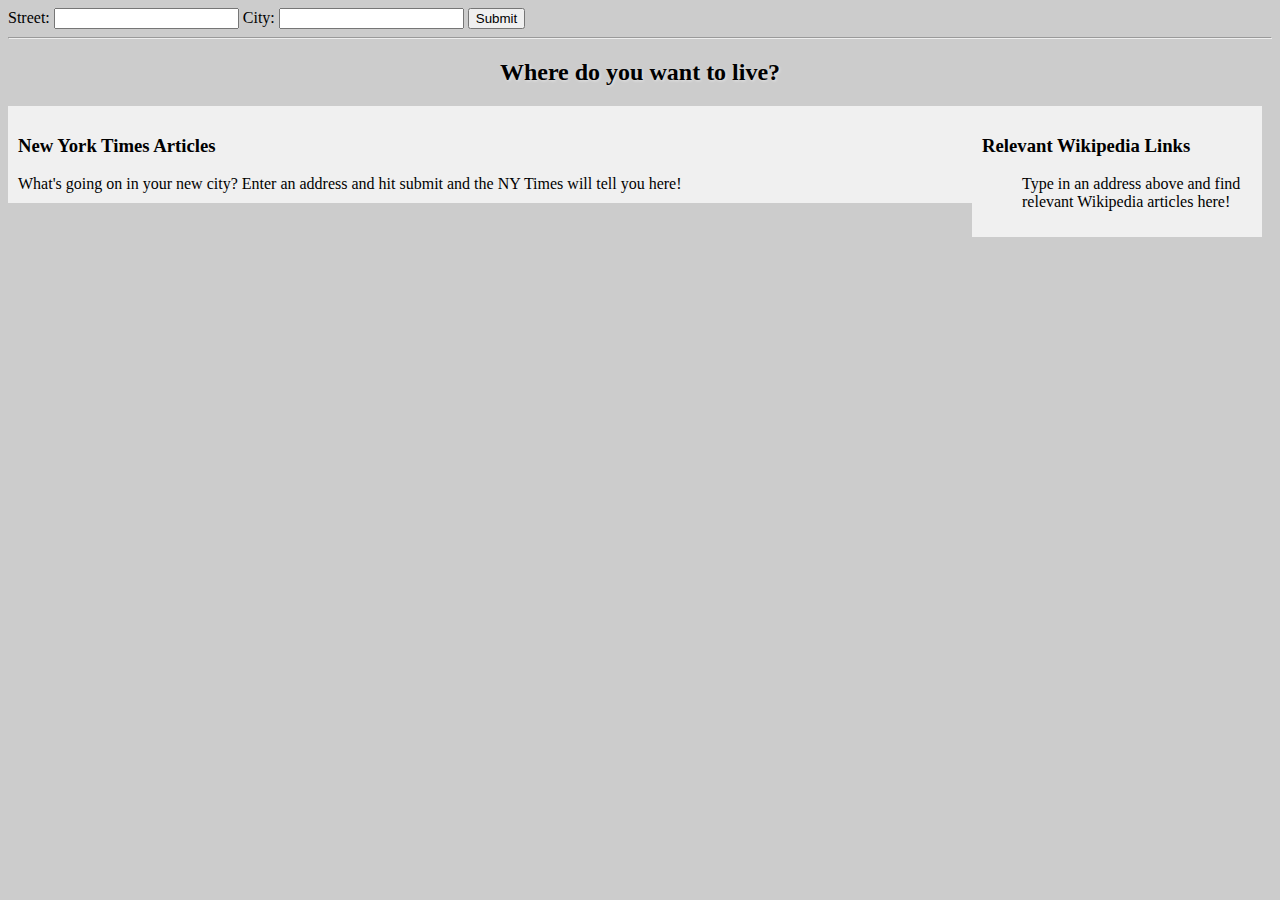
<file: ajax_project/index.html>
<!DOCTYPE html>
<html lang="en">
<head>
    <meta charset="UTF-8">
    <title>Your Moving Companion</title>
    <link rel="stylesheet" href="css/style.css">
</head>
<body>

    <form id="form-container" class="form-container">
        <label for="street">Street: </label><input type="text" id="street" value="">
        <label for="city">City: </label><input type="text" id="city" value="">
        <button id="submit-btn">Submit</button>
    </form>

    <hr>

    <h2 id="greeting" class="greeting">Where do you want to live?</h2>


    <div class="wikipedia-container">
        <h3 id="wikipedia-header">Relevant Wikipedia Links</h3>
        <ul id="wikipedia-links">Type in an address above and find relevant Wikipedia articles here!</ul>
    </div>


    <div class="nytimes-container">
        <h3 id="nytimes-header">New York Times Articles</h3>
        <ul id="nytimes-articles" class="article-list">What's going on in your new city? Enter an address and hit submit and the NY Times will tell you here!</ul>
    </div>

    <script src="js/libs/jquery.min.js"></script>
    <script src="js/script.js"></script>
</body>
</html>
</file>
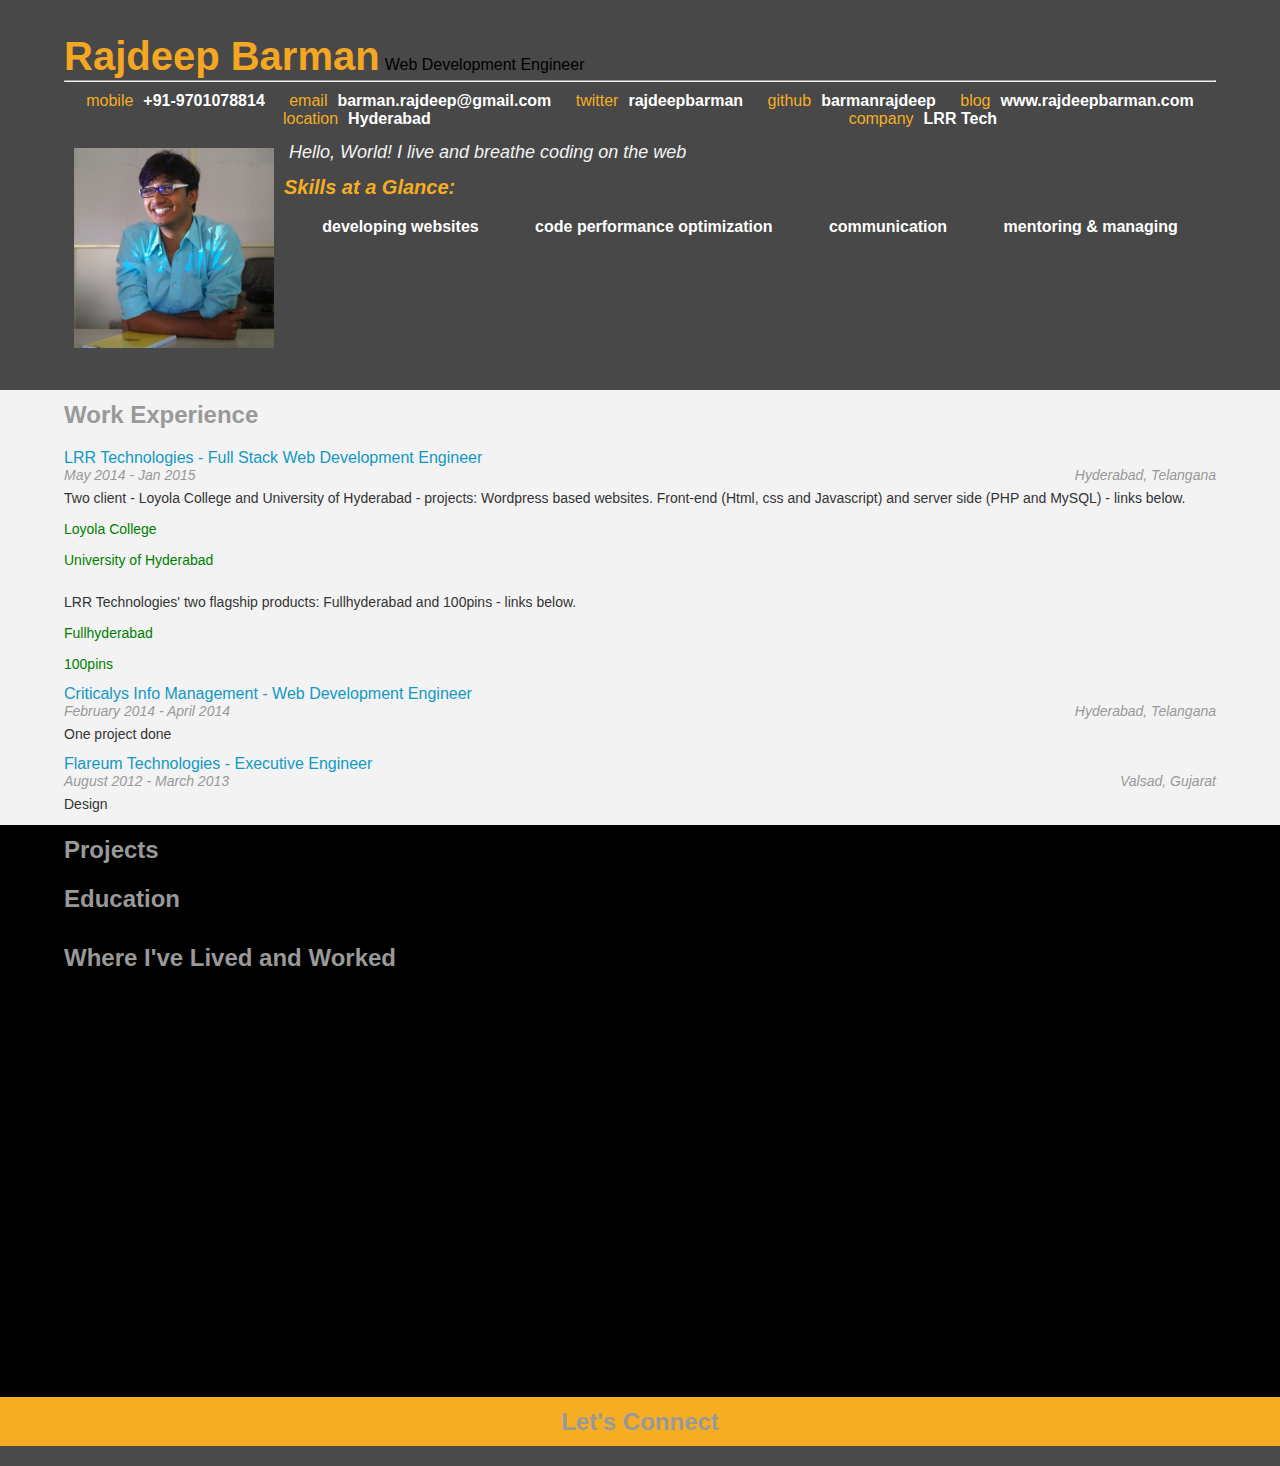
<file: frontend-resume/index.html>
<!DOCTYPE html>

<!--
This is an HTML document. It contains information about how elements in the website
are arranged. In other words, it describes the layout of a website.

I can't wait to see the resumes you put together!

Cameron Pittman, Udacity Course Developer
-->

<!--
The <head> of a website generally links to important resources the page will
need to load. You'll see a lot of <link>s to CSS files for styles and
<scripts> for JavaScript files to build interactions.
-->
<head>
  <link href="css/style.css" rel="stylesheet" type="text/css"></link>

  <!--
  jQuery is a common JavaScript library for reading and making changes to the
  Document Object Model (DOM). The DOM is a tree that contains information
  about what is actually visible on a website.

  While HTML is a static document, the browser converts HTML to the
  DOM and the DOM can change. In fact, JavaScript's power comes from
  its ability to manipulate the DOM, which is essentially a JavaScript
  object. When JavaScript makes something interesting happen on a
  website, it's likely the action happened because JavaScript changed
  the DOM. jQuery is fast and easy to use, but it doesn't do anything
  you can't accomplish with vanilla (regular) JavaScript.
  -->
  <script src="js/jQuery.js"></script>

  <!-- More on helper.js in the class -->
  <script src="js/helper.js"></script>

  <!--
  Uncomment the <script> tag below when you're ready to add an interactive
  Google Map to your resume!
  -->
  <!-- <script type="text/javascript" src="http://maps.googleapis.com/maps/api/js?libraries=places"></script> -->

  <meta name="viewport" content="width=device-width">
</head>
<body unresolved>
  <div id="main">

    <!--
    Everything from here to the <script> tag below is the skeleton of your
    website. Your code will add information to each of the sections of the
    resume below. You can pretty easily figure out what each section will
    display by looking at the id or at what's written between the <h2> tags.
    -->
    <div id="header" class="center-content clearfix">
      <ul id="topContacts" class='flex-box'></ul>
    </div>
    <div style='clear: both;'></div>
    <div id="workExperience" class='gray'>
      <h2>Work Experience</h2>
    </div>
    <div id="projects">
      <h2>Projects</h2>
    </div>
    <div id="education" class='gray'>
      <h2>Education</h2>
    </div>
    <div id="mapDiv">
      <h2>Where I've Lived and Worked</h2>
    </div>
    <div id="letsConnect" class='dark-gray'>
      <h2 class='orange center-text'>Let's Connect</h2>
      <ul id="footerContacts" class="flex-box">
      </ul>
    </div>
  </div>

  <!--
  The next line tells the browser where to download the JavaScript file you'll be
  writing. In resumeBuilder.js, you'll be writing code that builds the resume
  dynamically when this website, index.html, is opened.
  -->
  <script src="js/resumeBuilder.js"></script>


  <!--
  These scripts are written in JavaScript. You'll be breaking them down as part of
  a quiz. Essentially, the next few lines are checking to see if you have not
  changed each section of the resume. If you have not made any changes to a section
  of the resume, then that part of the resume does not show up. More on this in the
  course.
  -->

  <script type="text/javascript">
  // Notice how all of a sudden there's JavaScript inside this HTML
  // document? You can write JavaScript between <script> tags. At the end of your
  // JavaScript, don't forget the closing script tag with the slash (/).


  // Also, this is a JavaScript style comment. You can comment in JavaScript with:

  //   two slashes for all following characters on a single line, or

  /*
      an opening and closing set of slash asterisks for block comments.
  */


  if(document.getElementsByClassName("flex-item").length === 0) {
    document.getElementById("topContacts").style.backgroundColor = "black";
  }
  if(document.getElementsByTagName("h1").length === 0) {
    document.getElementById("header").style.backgroundColor = "black";
  }
  if(document.getElementsByClassName("work-entry").length === 0) {
    document.getElementById("workExperience").style.backgroundColor = "black";
  }
  if(document.getElementsByClassName("project-entry").length === 0) {
    document.getElementById("projects").style.backgroundColor = "black";
  }
  if(document.getElementsByClassName("education-entry").length === 0) {
    document.getElementById("education").style.backgroundColor = "black";
  }
  if(document.getElementsByClassName("flex-item").length === 0) {
    document.getElementById("letsConnect").style.backgroundColor = "black";
  }
  if(document.getElementById("map") == undefined) {
    document.getElementById("mapDiv").style.backgroundColor = "black";
  }
  </script>
</body>
</file>
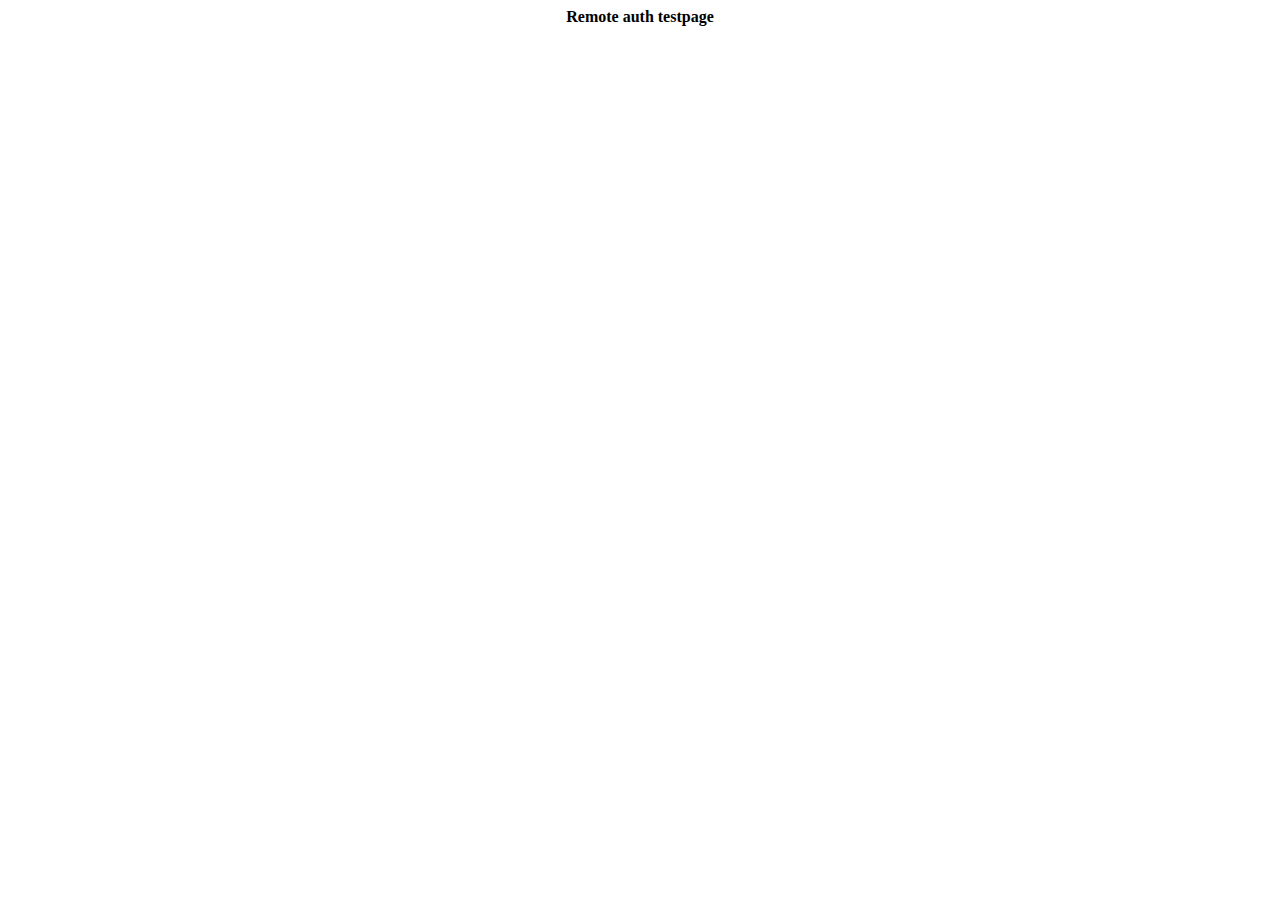
<file: restricted/index.html>
<!DOCTYPE HTML PUBLIC "-//W3C//DTD HTML 4.01 Transitional//EN"
	"http://www.w3.org/TR/html4/loose.dtd">
<html>
	<head>
		<meta name="author" content="Kai Oswald Seidler, Kay Vogelgesang, Carsten Wiedmann">
		<title></title>
	</head>

	<body>
		<center><b>Remote auth testpage</b></center>
	</body>
</html>
</file>
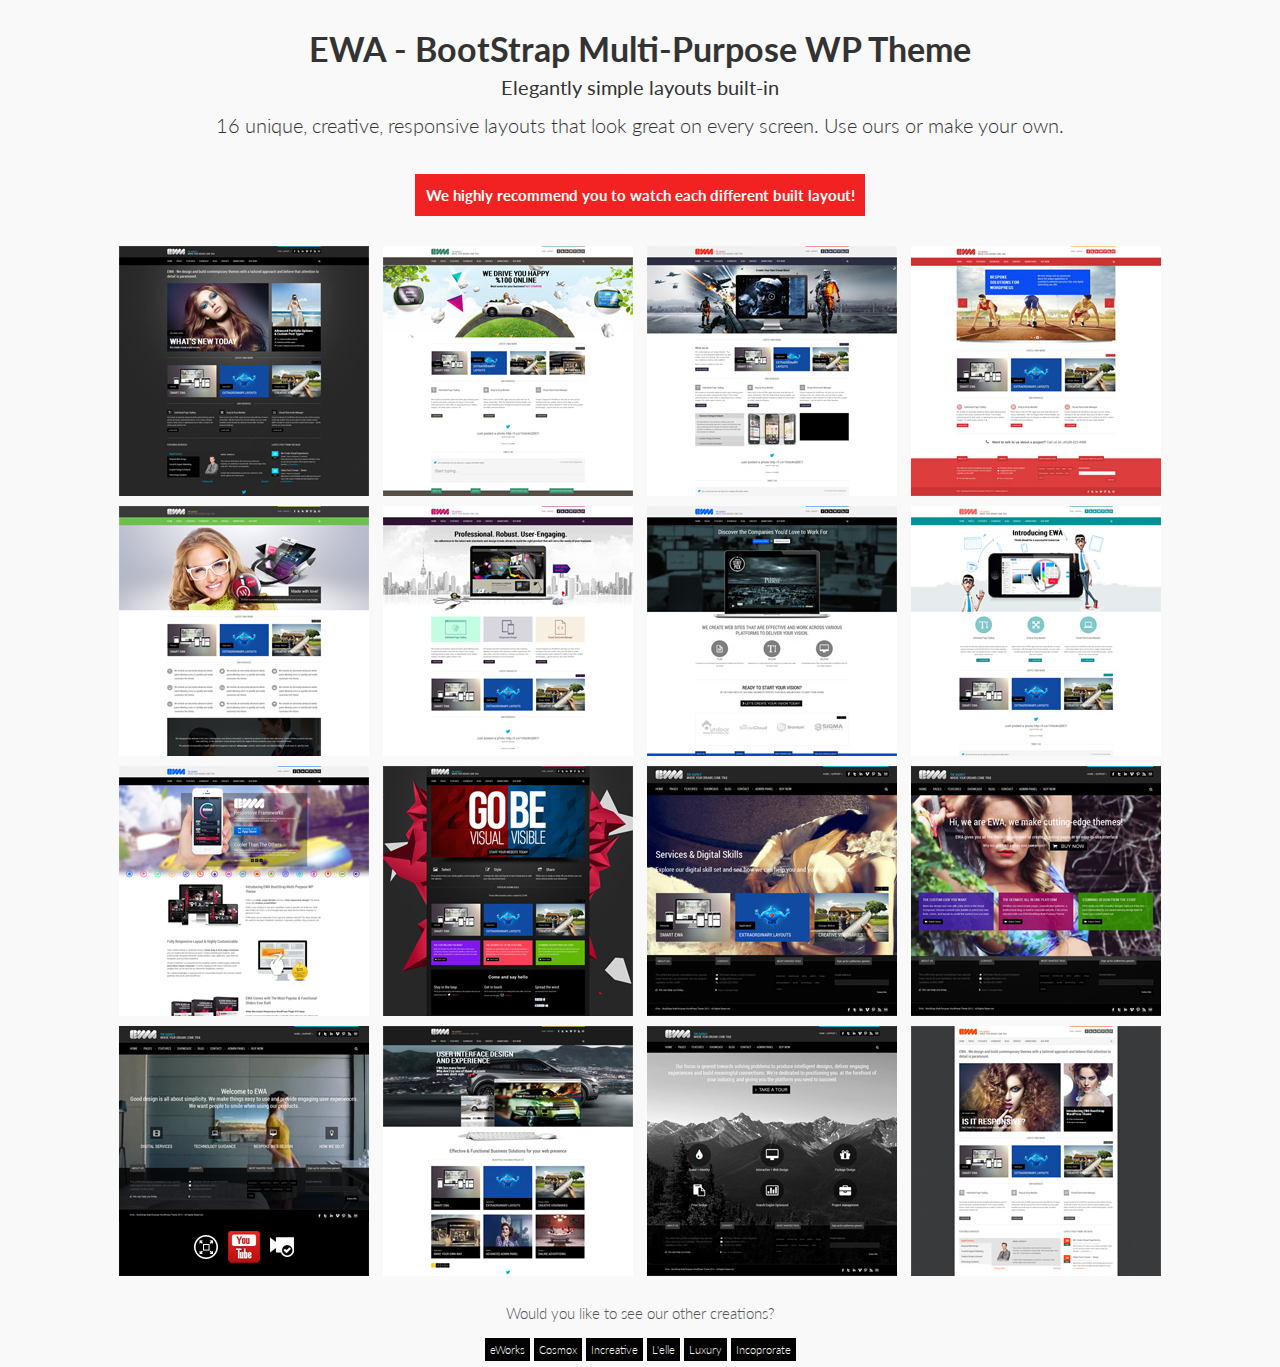
<file: theme_select/index.html>
<!DOCTYPE html>
<html lang="en">
	<head>
		<meta charset="UTF-8" />
		<meta http-equiv="X-UA-Compatible" content="IE=edge,chrome=1"> 
		<meta name="viewport" content="width=device-width, initial-scale=1.0"> 
		<title>EWA - BootStrap Multi-Purpose WordPress Theme</title>
		<meta name="description" content="Thumbnail Grid with Expanding Preview" />
		<meta name="keywords" content="ozythemes,cosmox,ewa,wordpress,theme,themeforest,iworks,bootstrap,ozysupport" />
		<meta name="author" content="OzyThemes" />
		<link rel="stylesheet" type="text/css" href="css/default.css" />
		<link rel="stylesheet" type="text/css" href="css/component.css" />
		<script src="js/modernizr.custom.js"></script>
	</head>
	<body>
		<div class="container">	
			<header class="clearfix">
				<h1>EWA - BootStrap Multi-Purpose WP Theme</b><span><b>Elegantly simple layouts built-in</b></span><span>16 unique, creative, responsive layouts that look great on every screen. Use ours or make your own.</span></h1>	
			</header>
			<div class="red-title">We highly recommend you to watch each different built layout!</div>
			<div class="main">
				<ul id="og-grid" class="og-grid">
					<li>
						<a href="http://ewa.ozythemes.com/" data-largesrc="images/1.jpg" data-title="Business Layout 01 - Dark" data-description="<b>Revolution Slider / Layer Slider Demonstrated</b>">
							<img src="images/thumbs/1.jpg" alt="img01"/>
						</a>
					</li>
					<li>
						<a href="http://ewa.ozythemes.com/layout02/" data-largesrc="images/2.jpg" data-title="Business Layout 02 - Light" data-description="<b>Revolution Slider Demonstrated</b>">
							<img src="images/thumbs/2.jpg" alt="img02"/>
						</a>
					</li>
					<li>
						<a href="http://ewa.ozythemes.com/layout03/" data-largesrc="images/3.jpg" data-title="Business Layout 03 - Light" data-description="<b>Layer Slider Demonstrated</b>">
							<img src="images/thumbs/3.jpg" alt="img03"/>
						</a>
					</li>
					<li>
						<a href="http://ewa.ozythemes.com/layout04/" data-largesrc="images/4.jpg" data-title="Business Layout 04 - Light" data-description="<b>2D/3D Cute Slider Demonstrated</b>">
							<img src="images/thumbs/4.jpg" alt="img04"/>
						</a>
					</li>
					<li>
						<a href="http://ewa.ozythemes.com/layout05/" data-largesrc="images/5.jpg" data-title="Business Layout 05 - Light" data-description="<b>Full Width IOS Slider Demonstrated</b>">
							<img src="images/thumbs/5.jpg" alt="img05"/>
						</a>
					</li>
					<li>
						<a href="http://ewa.ozythemes.com/layout06/" data-largesrc="images/6.jpg" data-title="Creative Layout 06 - Light" data-description="<b>Static Laptop Animation Demonstrated</b>">
							<img src="images/thumbs/6.jpg" alt="img06"/>
						</a>
					</li>
					<li>
						<a href="http://ewa.ozythemes.com/layout07/" data-largesrc="images/7.jpg" data-title="Creative Layout 07 - Light" data-description="<b>Static Laptop Animation Demonstrated</b>">
							<img src="images/thumbs/7.jpg" alt="img07"/>
						</a>
					</li>
					<li>
						<a href="http://ewa.ozythemes.com/layout08/" data-largesrc="images/8.jpg" data-title="Minimal Layout 08 - Light" data-description="<b>Static iPhone Animation Demonstrated</b>">
							<img src="images/thumbs/8.jpg" alt="img08"/>
						</a>
					</li>
					<li>
						<a href="http://ewa.ozythemes.com/layout09/" data-largesrc="images/9.jpg" data-title="Product Layout 03 - Light" data-description="<b>Static Product Demonstrated</b>">
							<img src="images/thumbs/9.jpg" alt="img09"/>
						</a>
					</li>
					<li>
						<a href="http://ewa.ozythemes.com/layout10/" data-largesrc="images/10.jpg" data-title="Creative Layout 10 - Dark" data-description="<b>Featured Portfolio Demonstrated</b>">
							<img src="images/thumbs/10.jpg" alt="img10"/>
						</a>
					</li>
					<li>
						<a href="http://ewa.ozythemes.com/layout11/" data-largesrc="images/11.jpg" data-title="Fashion Layout 11 - Dark" data-description="<b>Full Screen Background Slideshow Demonstrated</b>">
							<img src="images/thumbs/11.jpg" alt="img11"/>
						</a>
					</li>
					<li>
						<a href="http://ewa.ozythemes.com/layout12/" data-largesrc="images/12.jpg" data-title="Fashion Layout 12 - Dark" data-description="<b>Full Screen Self Hosted Video Background Demonstrated</b>">
							<img src="images/thumbs/12.jpg" alt="img12"/>
						</a>
					</li>
					<li>
						<a href="http://ewa.ozythemes.com/layout13/" data-largesrc="images/13.jpg" data-title="Business Layout 13 - Dark" data-description="<b>Full Screen Youtube Video Background Demonstrated</b>">
							<img src="images/thumbs/13.jpg" alt="img13"/>
						</a>
					</li>
					<li>
						<a href="http://ewa.ozythemes.com/layout14/" data-largesrc="images/14.jpg" data-title="Portfolio Layout 10 - Light" data-description="<b>Featured Portfolio Demonstrated</b>">
							<img src="images/thumbs/14.jpg" alt="img14"/>
						</a>
					</li>
					<li>
						<a href="http://ewa.ozythemes.com/layout15/" data-largesrc="images/15.jpg" data-title="Creative Layout 15 - Dark" data-description="<b>Minimal Landing Page Demonstrated</b>">
							<img src="images/thumbs/15.jpg" alt="img15"/>
						</a>
					</li>
					<li>
						<a href="http://ewa.ozythemes.com/layout16/" data-largesrc="images/16.jpg" data-title="Business Layout 16 - Light" data-description="<b>Revolution Slider / Layer Slider Demonstrated</b>">
							<img src="images/thumbs/16.jpg" alt="img16"/>
						</a>
					</li>
				</ul>
				<div class="other-creations-title"><a href="http://themeforest.net/user/freevision/portfolio" target="_blank">Would you like to see our other creations?</a></div>
				<div class="other-creations">
					<a href="http://iworx.ozythemes.com">eWorks</a>
					<a href="http://cosmox.ozythemes.com">Cosmox</a>
					<a href="http://increative.ozythemes.com">Increative</a>
					<a href="http://lelle.ozythemes.com">L'elle</a>
					<a href="http://luxury.ozythemes.com">Luxury</a>
					<a href="http://incorporatewp.ozythemes.com">Incoprorate</a>
				</div>
			</div>
		</div><!-- /container -->
		<script src="https://ajax.googleapis.com/ajax/libs/jquery/1.9.1/jquery.min.js"></script>
		<script src="js/grid.js"></script>
		<script>
			$(function() {
				Grid.init();
			});
		</script>
	</body>
</html>
</file>
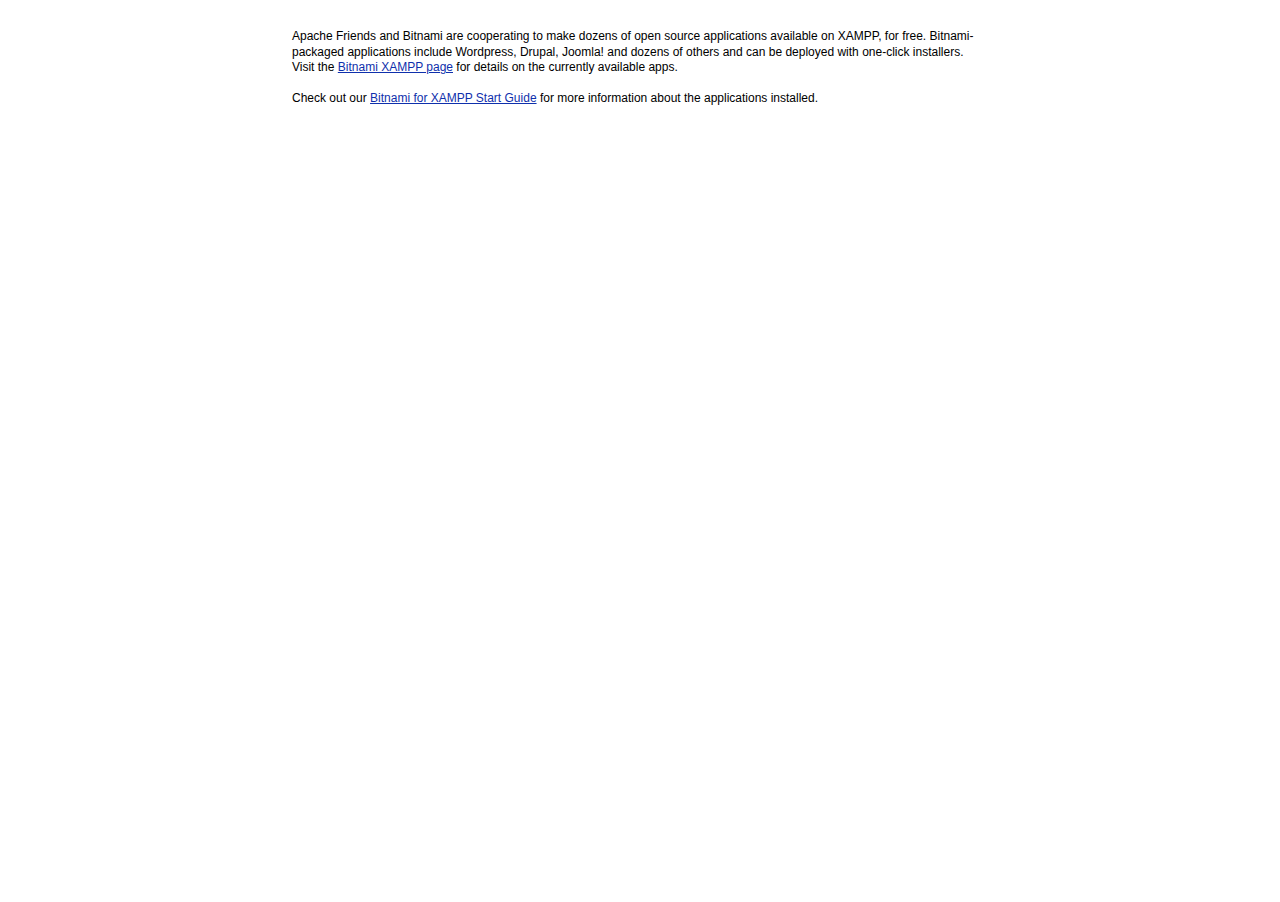
<file: applications.html>
<!DOCTYPE html PUBLIC "-//W3C//DTD XHTML 1.0 Transitional//EN" "http://www.w3.org/TR/xhtml1/DTD/xhtml1-transitional.dtd">
<html xmlns="http://www.w3.org/1999/xhtml">
<head>
<meta http-equiv="Content-Type" content="text/html; charset=utf-8" />
<title>Bitnami: Open Source. Simplified</title>
<link href="bitnami.css" media="all" rel="Stylesheet" type="text/css" />
</head>
<body>
<div id="container">
  <div id="lowerContainer">
    <div id="content">
      <div align="center">
        <table class="tableParagraph">
          <tr>
            <td class="container" >
	      <p>Apache Friends and Bitnami are cooperating to make dozens of open source applications available on XAMPP, for free. Bitnami-packaged applications include Wordpress, Drupal, Joomla! and dozens of others and can be deployed with one-click installers. Visit the <a href="https://bitnami.com/xampp?utm_source=bitnami&utm_medium=installer&utm_campaign=XAMPP%2BModule" target="_blank">Bitnami XAMPP page</a> for details on the currently available apps.</p><br/>
              <p>Check out our <a href="http://wiki.bitnami.com/Infrastructure_Stacks/Bitnami_for_XAMPP" target="_blank" >Bitnami for XAMPP Start Guide</a> for more information about the applications installed.</p><br/><br/>
              </td>
            </tr>
          </table>
        </div>
        <!-- @@BITNAMI_MODULE_PLACEHOLDER@@ -->
        <br/><br/>
   </div>
  </div>
</div>
</body>
</html>
</file>
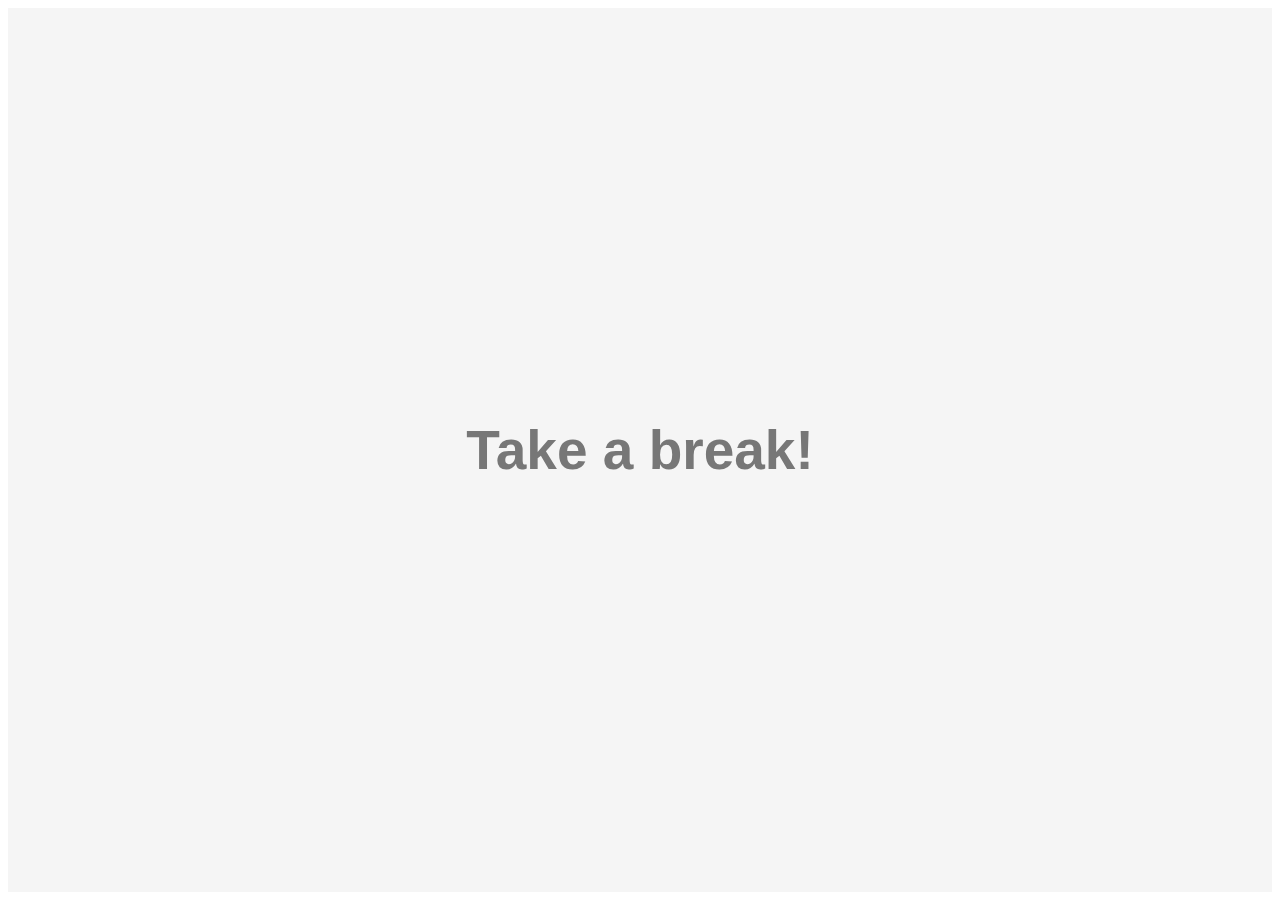
<file: test/take_a_break.html>
<!DOCKTYPE html>
<html>
  <head>
    <style>
      article {
        background: whitesmoke;
      }
      div {
        height: 100%;
        display: table;
        margin: 0 auto;
      }
      h1 {
        display: table-cell;
        vertical-align: middle;
        font-family: sans-serif;
        font-size: 55px;
        color: #777777;
      }
    </style>
  </head>
  <body>
    <article>
      <div>
        <h1>Take a break!</h1>
      </div>
    </article>
  </body>
</html>
</file>
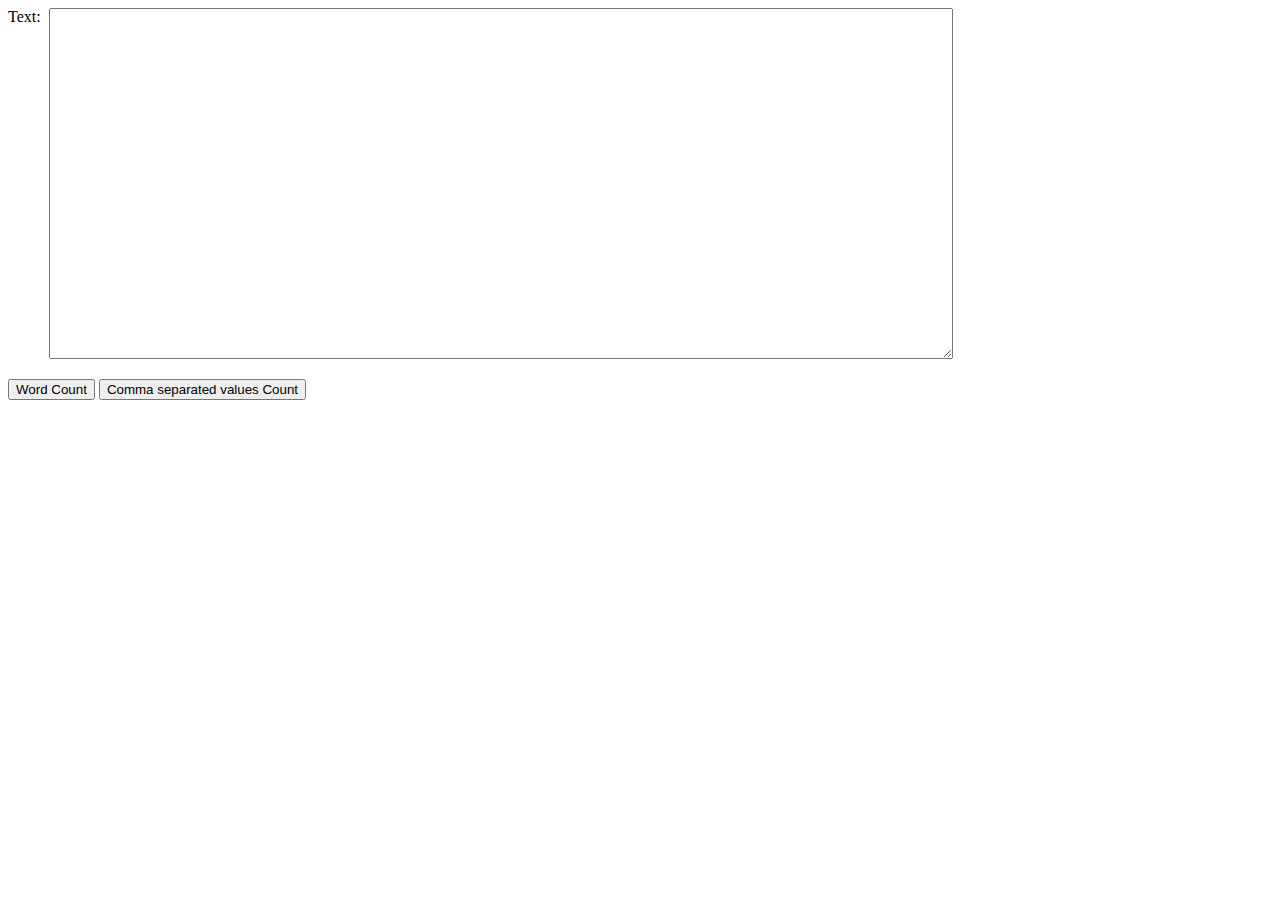
<file: tools/word_count.html>
<?php
// Give a character count for submitted text
?>
<!DOCTYPE html>
<html>
  <head>
    <title>
      Tools
    </title>
    <script src="word_count.js"></script>
  </head>
  <body>
      <label for="it" style='vertical-align: top;'>Text:&nbsp;</label>
      <textarea name="inputText" id="para" rows="23" cols="110"></textarea><p></p>
      <button onclick="cc()">Word Count</button>
      <button onclick="words()">Comma separated values Count</button>
    </form>
  </body>
</html>
</file>
<file: ajax_project/css/style.css>
* {box-sizing:border-box;}
body {background-color: #CCC;}

.bgimg {
    position:fixed;
    top: 0;
    left: 0;
    width:100%;
    z-index:-1;
    opacity:1;
}

.greeting {
    color:black;
    text-shadow: 1px 1px 3px rgba(255,255,255, .5);
    text-align: center;
}

.wikipedia-container {
    float:right;
    width:290px;
    padding:10px;
    margin-right: 10px;
    background-color: rgba(255,255,255,0.7);
}

.nytimes-container {
    padding: 10px;
    margin-right:300px;
    background-color: rgba(255,255,255,0.7);
}

.article-list {
    margin: 0;
    padding: 0;
}

.article {
    list-style-type: none;
    padding:10px;
    border-top: 1px solid #CCC;
}
.article:first-child {
    border-top:none;
}
</file>
<file: frontend-resume/css/style.css>
*{
    padding:0;
    margin:0;
    font-family: 'Roboto', sans-serif;
}

.clearfix {
  overflow: auto;
}

.education-entry, .work-entry, .project-entry {
  padding-left: 5%;
  padding-right: 5%;
}

h1 {

  font-size: 40px;
  color: #F5A623;
  line-height: 48px;
  display: inline;
}

h2 {
  font-style: bold;
  font-size: 24px;
  color: #999999;
  line-height: 29px;
  padding: 10px;
}

h3 {
  font-style: italic;
  font-size: 20px;
  color: #000000;
  line-height: 22px;
}

h4 {
  font-style: bold;
  font-size: 14px;
  color: #4A4A4A;
  line-height: 17px;
}

h2, h3, h4, h5 {
  padding:10px;
  padding-left: 5%;
  padding-right: 5%;
}


.date-text {
  font-style: italic;
  font-size: 14px;
  color: #999999;
  line-height: 16px;
  float: left;
}

.location-text {
  font-style: italic;
  font-size: 14px;
  color: #999999;
  line-height: 16px;
  float: right;

}

p {
  font-size: 14px;
  color: #333333;
  line-height: 21px;
}

a {
  color: #1199C3;
  text-decoration: none;
  margin-top: 10px;
  display: block;
}

.welcome-message {
  font-style: italic;
  font-size: 18px;
  color: #F3F3F3;
  line-height: 28px;
}

#skillsH3 {
  color: #F5AE23;
  display: none;
}

.orange {
  background-color: #F5AE23;
}

.orange-text {
  color: #F5AE23;
}

.white-text {
  font-weight: bold;
  color: #FFFFFF;
}

.gray {
  background-color: #F3F3F3;
  padding-bottom: 10px;
  clear:both;
}

.dark-gray {
  background-color: #4A4A4A;
}

/* TODO: Replace with image later */
#header {
  background-color: #484848;
}

.flex-box {
  display: -webkit-flex;
  display: flex;
  flex-direction: row;
  flex-wrap: wrap;
  justify-content: space-around;
  padding: 10px;
}

.center-content {
  padding-top: 2.5%;
  padding-left: 5%;
  padding-right: 5%;
  padding-bottom: 2.5%
}

ul {
  list-style-type: none;
}


.biopic {
  float: left;
  padding: 10px;
  width: 200px;
  display: none;
}

img {
  padding: 10px;
}


/* Bar chart stuff */
.chart div {
  font: 10px sans-serif;
  background-color: #4A4A4A;
  text-align: right;
  padding: 3px;
  margin: 1px;
  height: 12px;
  color: white;
  display: inline-block;
}

span {
  padding: 5px;
}

#letsConnect {
  text-align: center;
}

@media only screen and (max-width: 1024px) {
  #letsConnect {
    margin-top: 5%;
  }
}

@media only screen and (max-width:900px) {
  .biopic {
    width: 175px;
  }
}

@media only screen and (max-width: 750px) {
  #letsConnect {
    margin-top: 10%;
  }
  .biopic {
    width: 150px;
  }
  .welcome-message {
    display: none;
  }
}

#map {
  display: block;
  height: 100%;
  margin-left: 5%;
  margin-right: 5%;
}

#mapDiv {
  height: 400px;
  width: 100%;
  padding-bottom: 5%;
}

@media only screen and (min-width: 750px) {
  #skillsH3,
  .biopic {
    display: block;
  }
}
</file>
<file: theme_select/css/default.css>
/* General Demo Style */
@import url(http://fonts.googleapis.com/css?family=Lato:300,400,700);

html { height: 100%; }

*,
*:after,
*:before {
	-webkit-box-sizing: border-box;
	-moz-box-sizing: border-box;
	box-sizing: border-box;
	padding: 0;
	margin: 0;
}

/* Clearfix hack by Nicolas Gallagher: http://nicolasgallagher.com/micro-clearfix-hack/ */
.clearfix:before,
.clearfix:after {
    content: " ";
    display: table;
}

.clearfix:after {
    clear: both;
}

.clearfix {
    *zoom: 1;
}

body {
    font-family: 'Lato', Calibri, Arial, sans-serif;
    background: #f9f9f9;
    font-weight: 300;
    font-size: 15px;
    color: #333;
    overflow: scroll;
    overflow-x: hidden;
}

a {
	color: #555;
	text-decoration: none;
}

.container {
	width: 100%;
	position: relative;
}

.container > header {
	width: 90%;
	max-width: 1240px;
	margin: 0 auto;
	position: relative;
	padding: 0 30px 50px 30px;
}

.container > header {
	padding: 30px 30px 30px;
	text-align: center;
}

.container > header h1 {
	font-size: 34px;
	line-height: 38px;
	margin: 0 auto;
	font-weight: 700;
	color: #333;
}

.container > header h1 span {
	display: block;
	font-size: 20px;
	font-weight: 300;
}

.main > p {
	text-align: center;
	padding: 50px 20px;

}

.red-title {
    color:#fff;
	font-weight:bold;	
	background-color:#f22222;
	text-align:center;
	line-height:42px;
	max-width:450px;
	margin:0 auto;	
}

.other-creations-title,
.other-creations {
	text-align:center;
	line-height: 35px;
}

.other-creations {
	margin-bottom: 30px;
}

.other-creations>a {
	background-color:#000;
	color:#fff;	
	font-size:11px;
	padding:5px;
}

.other-creations>a:hover {
	text-decoration:underline;
}
</file>
<file: theme_select/css/component.css>
.og-grid {
	list-style: none;
	padding: 20px 0;
	margin: 0 auto;
	text-align: center;
	width: 100%;
}

.og-grid li {
	display: inline-block;
	margin: 10px 5px 0 5px;
	vertical-align: top;
	height: 250px;
}

.og-grid li > a,
.og-grid li > a img {
	border: none;
	outline: none;
	display: block;
	position: relative;
}

.og-grid li.og-expanded > a::after {
	top: auto;
	border: solid transparent;
	content: " ";
	height: 0;
	width: 0;
	position: absolute;
	pointer-events: none;
	border-bottom-color: #ddd;
	border-width: 15px;
	left: 50%;
	margin: -20px 0 0 -15px;
}

.og-expander {
	position: absolute;
	background: #ddd;
	top: auto;
	left: 0;
	width: 100%;
	margin-top: 10px;
	text-align: left;
	height: 0;
	overflow: hidden;
}

.og-expander-inner {
	padding: 50px 30px;
	height: 100%;
}

.og-close {
	position: absolute;
	width: 40px;
	height: 40px;
	top: 20px;
	right: 20px;
	cursor: pointer;
}

.og-close::before,
.og-close::after {
	content: '';
	position: absolute;
	width: 100%;
	top: 50%;
	height: 1px;
	background: #888;
	-webkit-transform: rotate(45deg);
	-moz-transform: rotate(45deg);
	transform: rotate(45deg);
}

.og-close::after {
	-webkit-transform: rotate(-45deg);
	-moz-transform: rotate(-45deg);
	transform: rotate(-45deg);
}

.og-close:hover::before,
.og-close:hover::after {
	background: #333;
}

.og-fullimg,
.og-details {
	width: 50%;
	float: left;
	height: 100%;
	overflow: hidden;
	position: relative;
}

.og-details {
	padding: 0 40px 0 20px;
}

.og-fullimg {
	text-align: center;
}

.og-fullimg img {
	display: inline-block;
	max-height: 100%;
	max-width: 100%;
}

.og-details h3 {
	font-weight: 300;
	font-size: 52px;
	padding: 40px 0 10px;
	margin-bottom: 10px;
}

.og-details p {
	font-weight: 400;
	font-size: 16px;
	line-height: 22px;
	color: #666;
}

.og-details a {
	font-weight: 700;
	font-size: 16px;
	color: #333;
	text-transform: uppercase;
	letter-spacing: 2px;
	padding: 10px 20px;
	border: 3px solid #333;
	display: inline-block;
	margin: 30px 0 0;
	outline: none;
}

.og-details a::before {
	content: '\2192';
	display: inline-block;
	margin-right: 10px;
}

.og-details a:hover {
	border-color: #999;
	color: #999;
}

.og-loading {
	width: 20px;
	height: 20px;
	border-radius: 50%;
	background: #ddd;
	box-shadow: 0 0 1px #ccc, 15px 30px 1px #ccc, -15px 30px 1px #ccc;
	position: absolute;
	top: 50%;
	left: 50%;
	margin: -25px 0 0 -25px;
	-webkit-animation: loader 0.5s infinite ease-in-out both;
	-moz-animation: loader 0.5s infinite ease-in-out both;
	animation: loader 0.5s infinite ease-in-out both;
}

@-webkit-keyframes loader {
	0% { background: #ddd; }
	33% { background: #ccc; box-shadow: 0 0 1px #ccc, 15px 30px 1px #ccc, -15px 30px 1px #ddd; }
	66% { background: #ccc; box-shadow: 0 0 1px #ccc, 15px 30px 1px #ddd, -15px 30px 1px #ccc; }
}

@-moz-keyframes loader {
	0% { background: #ddd; }
	33% { background: #ccc; box-shadow: 0 0 1px #ccc, 15px 30px 1px #ccc, -15px 30px 1px #ddd; }
	66% { background: #ccc; box-shadow: 0 0 1px #ccc, 15px 30px 1px #ddd, -15px 30px 1px #ccc; }
}

@keyframes loader {
	0% { background: #ddd; }
	33% { background: #ccc; box-shadow: 0 0 1px #ccc, 15px 30px 1px #ccc, -15px 30px 1px #ddd; }
	66% { background: #ccc; box-shadow: 0 0 1px #ccc, 15px 30px 1px #ddd, -15px 30px 1px #ccc; }
}

@media screen and (max-width: 830px) {

	.og-expander h3 { font-size: 32px; }
	.og-expander p { font-size: 13px; }
	.og-expander a { font-size: 12px; }

}

@media screen and (max-width: 650px) {

	.og-fullimg { display: none; }
	.og-details { float: none; width: 100%; }
	
}
</file>
<file: bitnami.css>
html , body{ height:100.1%;text-align:center }

* {margin:0px; padding:0px}

img {border:0px}

a:link {color:#0f30ac !important;text-decoration: underline;}
a:hover {color:#006cff !important;text-decoration: underline;}
a:visited {color:#858585 !important;text-decoration: underline;}
a:active {color:#ff3232 !important;text-decoration: underline;}

h3 {font-size: 18px;margin-bottom:16px;color: #122355 !important;}

h4 {margin-bottom:20px;font-family: 'Lucida Grande', Tahoma, Arial, Helvetica, sans-serif;font-size: 16px;}

#header { height:96px;width:100%;/* background-image: url(img/header_bg.png);background-repeat: repeat-x; */ text-align:left }

#bitnami { padding-left:15px;width:281px;height:90px;z-index:2; }

#menu_launch_page {background-image: url(img/tabs_bg.png);background-repeat: repeat-x;width:100%;height:48px}
#menu_launch_page table {margin: 0 auto;}

#lowerContainer { position:relative;width:100%; /* background-image: url(img/sub_header_bg.png);background-repeat: repeat-x; */ padding-top:27px; }

#content {min-width:800px !important;padding-left:0px;font-family: Verdana, Arial, Helvetica, sans-serif;font-size: 12px;line-height:1.3em;text-align:center}

.module_table {margin-bottom:15px}
.module_content {text-align:left;width:509px;_width:507px;border-left:1px solid #d4d4d9;border-right:1px solid #d4d4d9;padding:0;margin:0;}
.module_content_right {width:100%}
.module_content table img {padding-left:22px}
.module_content table {width:100%}
.module_content h2 {font-size:18px;padding-bottom:16px;text-align:left;padding-left:14px;float:left;}
.module_folder {padding-left:12px;max-width:280px;float:right;display:block;padding-right:16px;font-size:10px;padding-bottom:4px;text-align:right;margin-right:0;clear:right}
.module_content p {clear:left;padding-left:14px;padding-right:18px;}
.module_access {clear:right;font-size:14px;margin-right:0px;padding-right:16px;padding-top:12px;margin-bottom:6px}
.module_access a {text-decoration: underline !important;}
.tableParagraph {width:700px; margin-left:auto; margin-right:auto;text-align:left}
.tableParagraph img {margin-right:12px;margin-bottom:12px}
</file>
